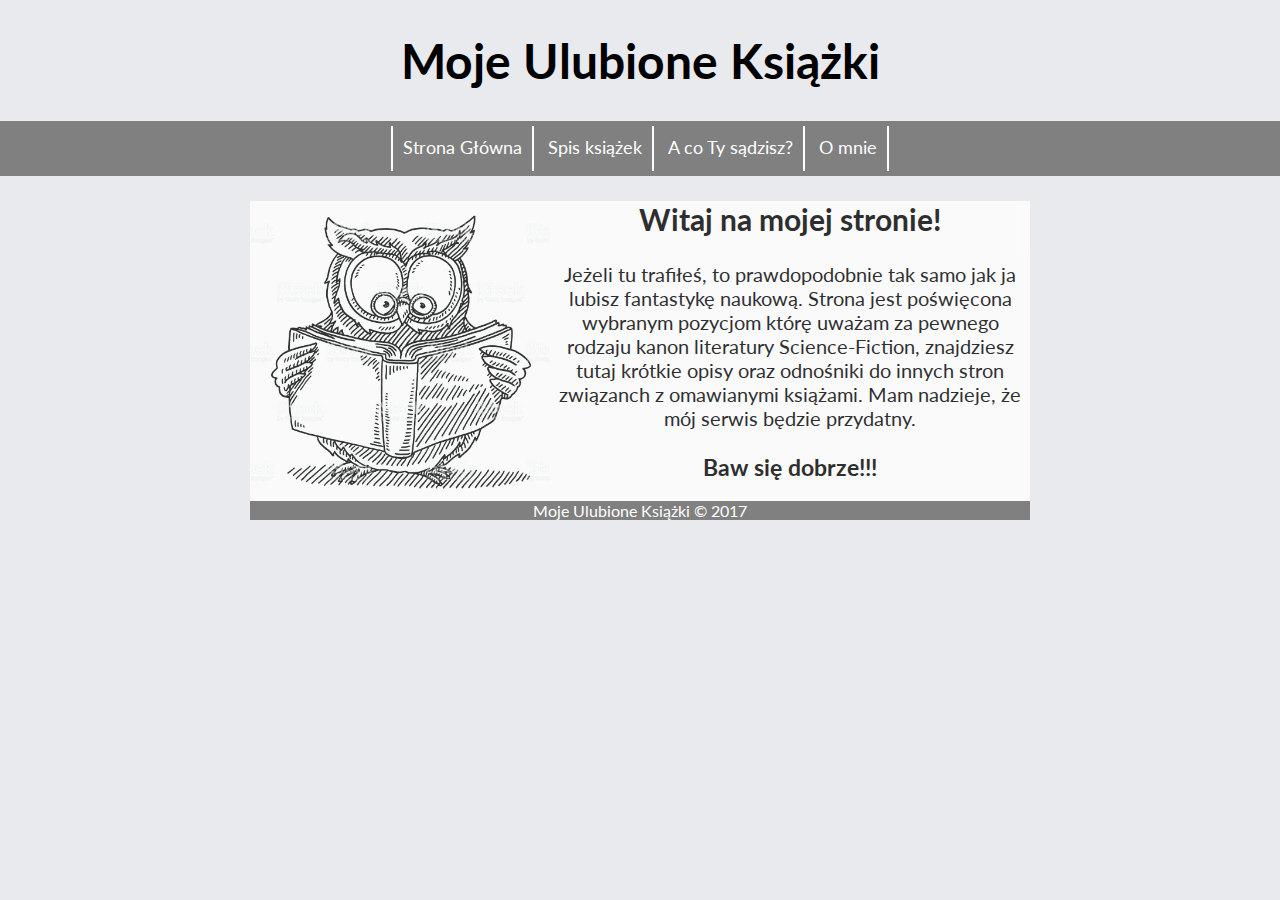
<file: Project/index.html>
﻿<!DOCTYPE HTML>
<html lang="pl">
	<head>
	<link rel="stylesheet" href="style1.css" type="text/css">
	<link href="https://fonts.googleapis.com/css?family=Lato" rel="stylesheet">
	<title>Moja Strona</title>
	<meta charset="utf-8" />
	<meta name="description" content="Oto strona z moimi ulubionymi książkami!"/>
	<meta name="keywords" content="książki, fanstastyka, fantastyka naukowa, najlepsze książki Sci-Fi"/>
	<meta http-equiv="X-UA-Compatible" content="IE=edge,chrome=1"/>
	</head>
	<body>
		<div id="conteiner">
			<div id="head"><h1>Moje Ulubione Książki</h1></div>
				<div id="menu">
					<div class="hcbutton"><a href="index.html"</a>Strona Główna</div>
					<div class="hcbutton"><a href="spis_ksiazek.html"</a>Spis książek</div>
					<div class="hcbutton"><a href="komentarze.php"<a/>A co Ty sądzisz?</div>
					<div class="hcbutton"><a href="O_mnie.html"</a>O mnie</div>
					<div style="clear:both"></div>
				</div>
				<div id="content" style="background-color:white; height:300px">
				<img src="Okladki/Sowa.jpeg" alt="Obrazek" align="left" width="300px" height="300px"/>
				<h2>Witaj na mojej stronie!</h2> Jeżeli tu trafiłeś, to prawdopodobnie tak samo jak ja lubisz fantastykę naukową. Strona jest poświęcona wybranym pozycjom którę uważam za pewnego rodzaju kanon literatury Science-Fiction, znajdziesz tutaj krótkie opisy oraz odnośniki do innych stron związanch z omawianymi książami.  Mam nadzieje, że mój serwis będzie przydatny. <h3>Baw się dobrze!!!</h3>
				</div>
				<div id="stopka">Moje Ulubione Książki &copy 2017</div>
		</div>
	<script src="jquery-1.11.3.min.js"></script>
	<script>

	$(document).ready(function() {
	var NavY = $('#menu').offset().top;
	 
	var stickyMenu = function(){
	var ScrollY = $(window).scrollTop();
		  
	if (ScrollY > NavY) { 
		$('#menu').addClass('sticky');
	} else {
		$('#menu').removeClass('sticky'); 
	}
	};
	 
	stickyMenu();
	 
	$(window).scroll(function() {
		stickyMenu();
	});
	});
	
	</script>

	</body>
	</html>
</file>
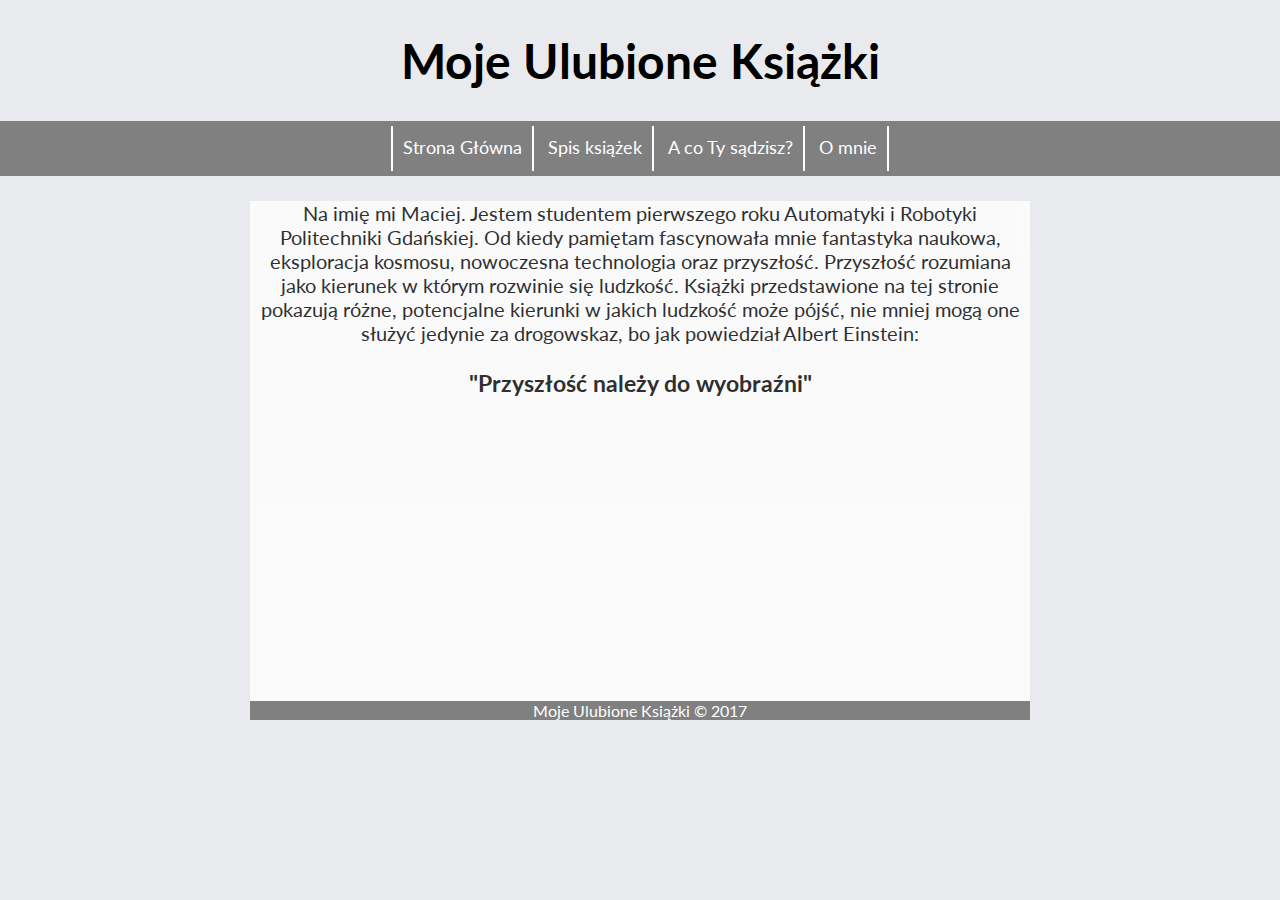
<file: Project/O_mnie.html>
﻿<!DOCTYPE HTML>
<html lang="pl">
	<head>
	<link rel="stylesheet" href="style1.css" type="text/css">
	<link href="https://fonts.googleapis.com/css?family=Lato" rel="stylesheet">
	<title>Moja Strona</title>
	<meta charset="utf-8" />
	<meta name="description" content="Oto strona z moimi ulubionymi książkami!"/>
	<meta name="keywords" content="książki, fanstastyka, fantastyka naukowa, najlepsze książki Sci-Fi"/>
	<meta http-equiv="X-UA-Compatible" content="IE=edge,chrome=1"/>
	</head>
	<body>
		<div id="conteiner">
			<div id="head"><h1>Moje Ulubione Książki</h1></div>
				<div id="menu">
					<div class="hcbutton"><a href="index.html"</a>Strona Główna</div>
					<div class="hcbutton"><a href="spis_ksiazek.html"</a>Spis książek</div>
					<div class="hcbutton"><a href="komentarze.php"<a/>A co Ty sądzisz?</div>
					<div class="hcbutton"><a href="O_mnie.html"</a>O mnie</div>
					<div style="clear:both"></div>
				</div>
				<div id="content" style="background-color:white; height:500px">
				<h2> </h2> Na imię mi Maciej. Jestem studentem pierwszego roku Automatyki i Robotyki Politechniki Gdańskiej. Od kiedy pamiętam fascynowała mnie fantastyka naukowa, eksploracja kosmosu, nowoczesna technologia oraz przyszłość. Przyszłość rozumiana jako kierunek w którym rozwinie się ludzkość. Książki przedstawione na tej stronie pokazują różne, potencjalne kierunki w jakich ludzkość może pójść, nie mniej mogą one służyć jedynie za drogowskaz, bo jak powiedział Albert Einstein:<h3>"Przyszłość należy do wyobraźni"</h3>
				</div>
				<div id="stopka">Moje Ulubione Książki &copy 2017</div>
		</div>
	<script src="jquery-1.11.3.min.js"></script>
	<script>

	$(document).ready(function() {
	var NavY = $('#menu').offset().top;
	 
	var stickyMenu = function(){
	var ScrollY = $(window).scrollTop();
		  
	if (ScrollY > NavY) { 
		$('#menu').addClass('sticky');
	} else {
		$('#menu').removeClass('sticky'); 
	}
	};
	 
	stickyMenu();
	 
	$(window).scroll(function() {
		stickyMenu();
	});
	});
	
	</script>
	</body>
	</html>
</file>
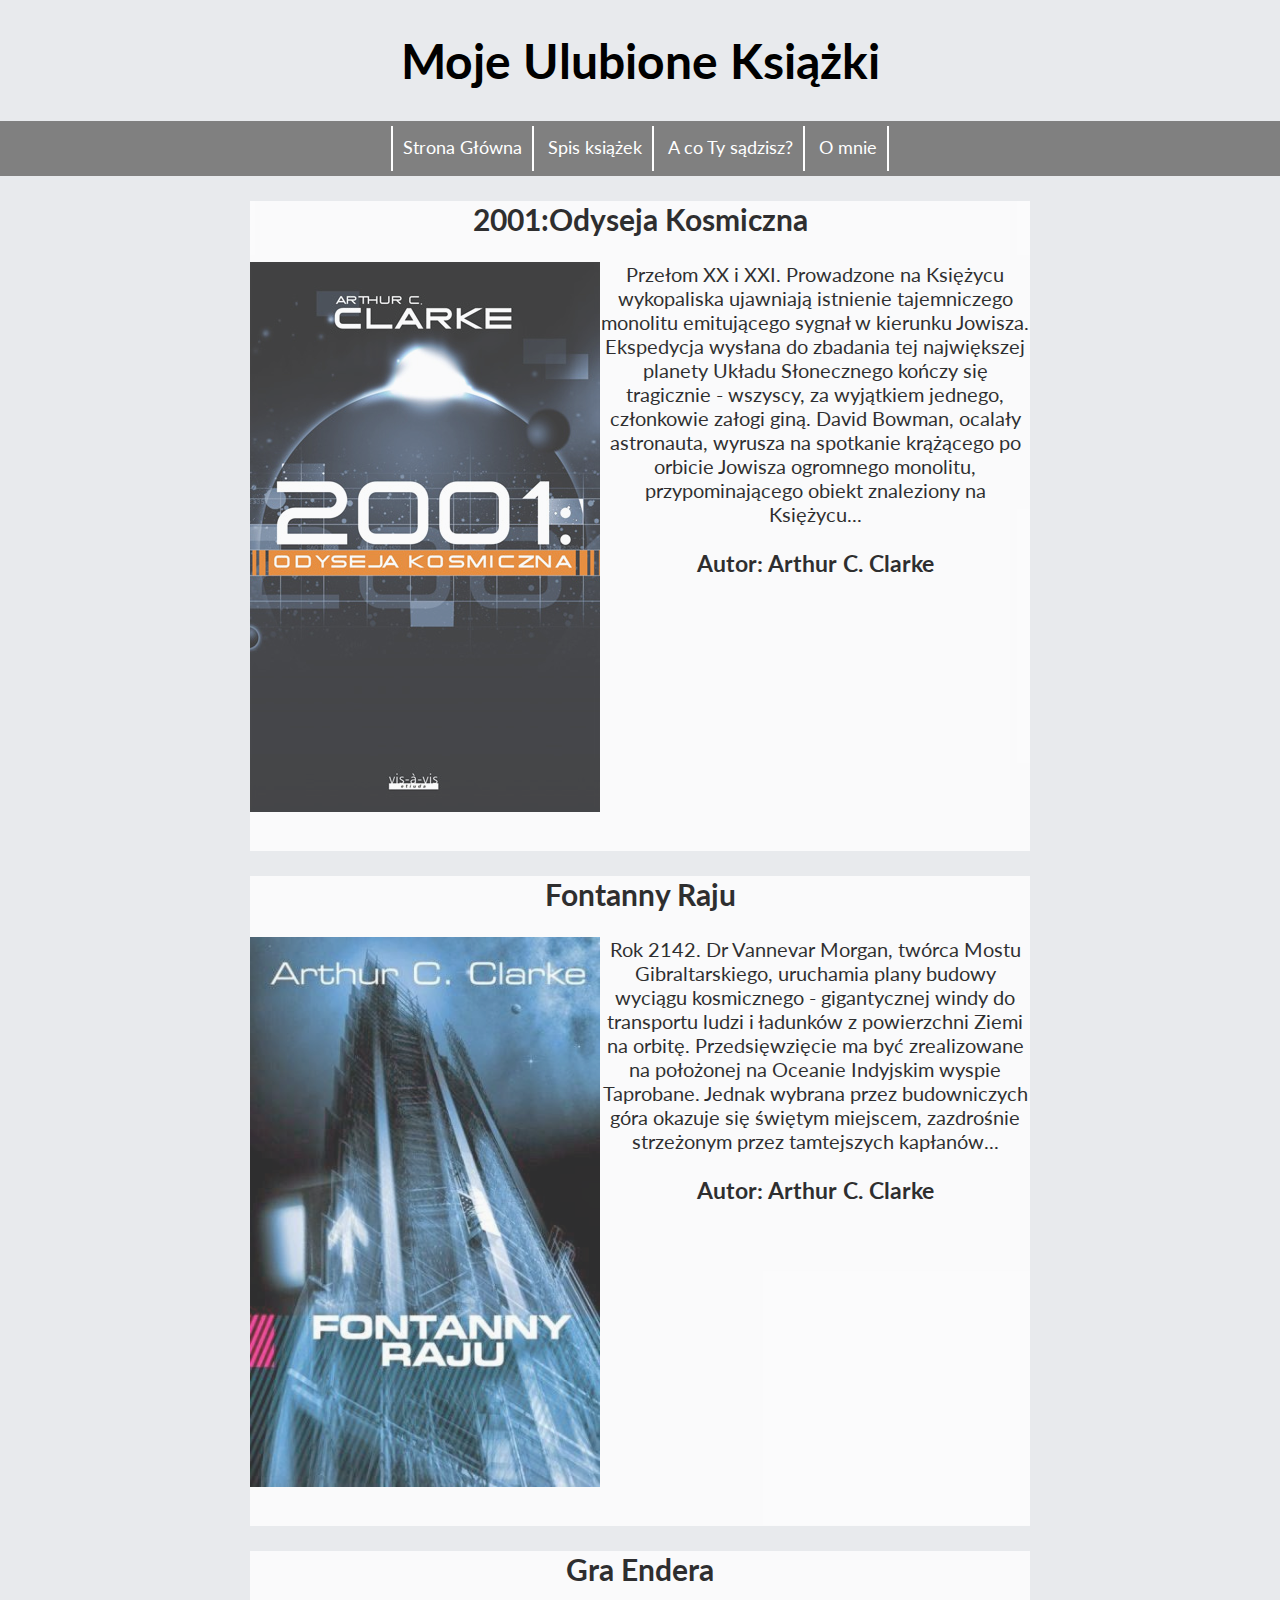
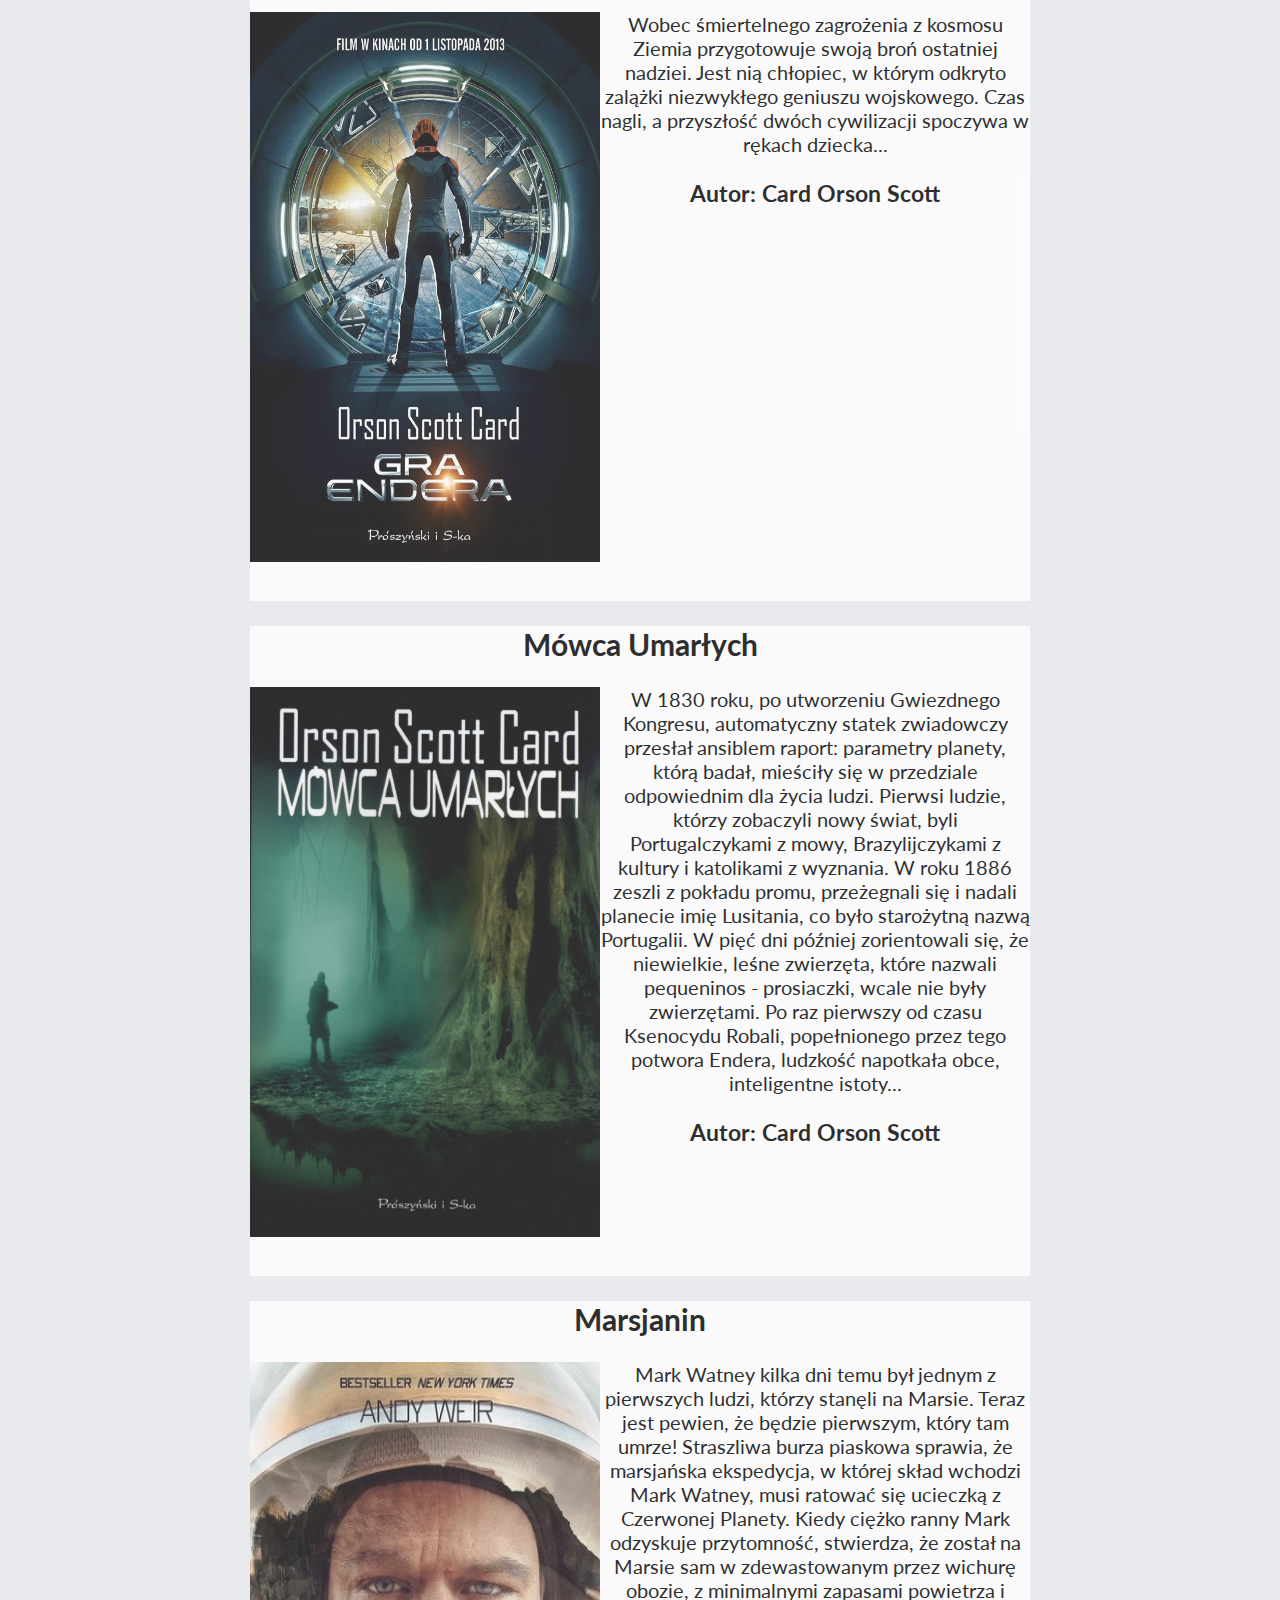
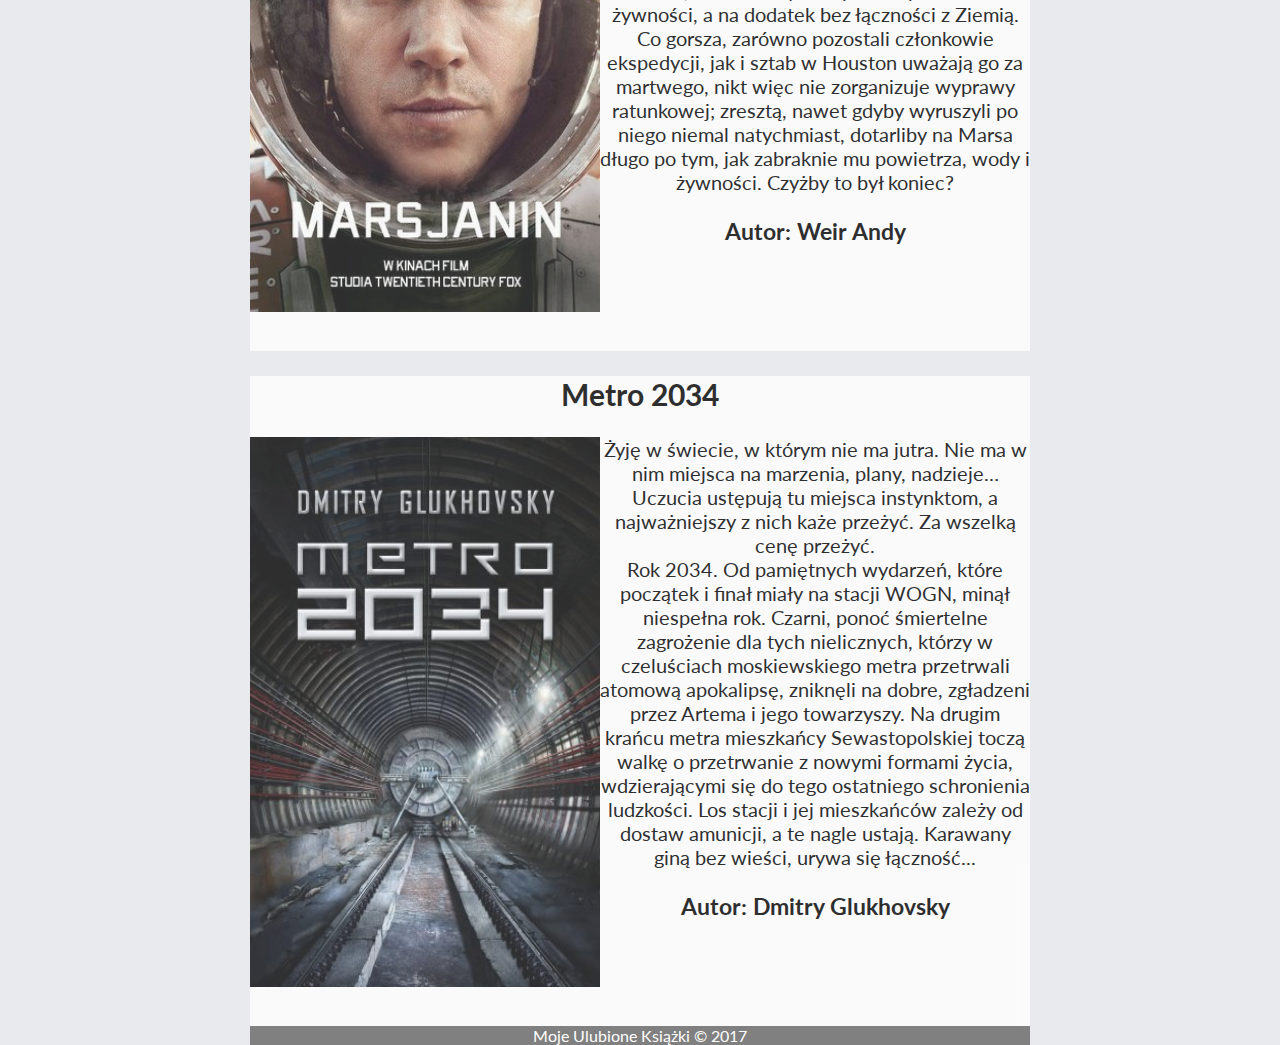
<file: Project/spis_ksiazek.html>
﻿<!DOCTYPE HTML>
<html lang="pl">
	<head>
	<link rel="stylesheet" href="style1.css" type="text/css">
	<link href="https://fonts.googleapis.com/css?family=Lato" rel="stylesheet">
	<title>Moja Strona</title>
	<meta charset="utf-8" />
	<meta name="description" content="Oto strona z moimi ulubionymi książkami!"/>
	<meta name="keywords" content="książki, fanstastyka, fantastyka naukowa, najlepsze książki Sci-Fi"/>
	<meta http-equiv="X-UA-Compatible" content="IE=edge,chrome=1"/>
	</head>
	<body>
		<div id="conteiner">
			<div id="head"><h1>Moje Ulubione Książki</h1></div>
				<div id="menu">
					<div class="hcbutton"><a href="index.html"</a>Strona Główna</div>
					<div class="hcbutton"><a href="spis_ksiazek.html"</a>Spis książek</div>
					<div class="hcbutton"><a href="komentarze.php"<a/>A co Ty sądzisz?</div>
					<div class="hcbutton"><a href="O_mnie.html"</a>O mnie</div>
					<div style="clear:both"></div>
				</div>
				<div id="content">
					<div class="bookconteiner"><h2>2001:Odyseja Kosmiczna</h2><img src="Okladki/2001_A_Space_Odyssey.jpeg" alt="2001: Odyseja Kosmiczna" align="left" height="550px" width="350px"/>Przełom XX i XXI. Prowadzone na Księżycu wykopaliska ujawniają istnienie tajemniczego monolitu emitującego sygnał w kierunku Jowisza. Ekspedycja wysłana do zbadania tej największej planety Układu Słonecznego kończy się tragicznie - wszyscy, za wyjątkiem jednego, członkowie załogi giną. David Bowman, ocalały astronauta, wyrusza na spotkanie krążącego po orbicie Jowisza ogromnego monolitu, przypominającego obiekt znaleziony na Księżycu...</br><h3>Autor: Arthur C. Clarke</h3></div>
				
				
					<div class="bookconteiner"><h2>Fontanny Raju</h2><img src="Okladki/Fonntany_Raju.jpeg" alt="Fontanny_Raju" align="left" height="550px" width="350px"/>Rok 2142. Dr Vannevar Morgan, twórca Mostu Gibraltarskiego, uruchamia plany budowy wyciągu kosmicznego - gigantycznej windy do transportu ludzi i ładunków z powierzchni Ziemi na orbitę. Przedsięwzięcie ma być zrealizowane na położonej na Oceanie Indyjskim wyspie Taprobane. Jednak wybrana przez budowniczych góra okazuje się świętym miejscem, zazdrośnie strzeżonym przez tamtejszych kapłanów...</br><h3>Autor: Arthur C. Clarke</h3></div>
					
					
					<div class="bookconteiner"><h2>Gra Endera</h2><img src="Okladki/Gra_Endera.jpeg" alt="Gra_Endera" align="left" height="550px" width="350px"/>Wobec śmiertelnego zagrożenia z kosmosu Ziemia przygotowuje swoją broń ostatniej nadziei. Jest nią chłopiec, w którym odkryto zalążki niezwykłego geniuszu wojskowego. Czas nagli, a przyszłość dwóch cywilizacji spoczywa w rękach dziecka... </br><h3>Autor: Card Orson Scott</h3></div>
					
					
					<div class="bookconteiner"><h2>Mówca Umarłych</h2><img src="Okladki/Mowca_Umarlych.jpeg" alt="Mowca_Umarlych" align="left" height="550px" width="350px"/>W 1830 roku, po utworzeniu Gwiezdnego Kongresu, automatyczny statek zwiadowczy przesłał ansiblem raport: parametry planety, którą badał, mieściły się w przedziale odpowiednim dla życia ludzi. Pierwsi ludzie, którzy zobaczyli nowy świat, byli Portugalczykami z mowy, Brazylijczykami z kultury i katolikami z wyznania. W roku 1886 zeszli z pokładu promu, przeżegnali się i nadali planecie imię Lusitania, co było starożytną nazwą Portugalii. W pięć dni później zorientowali się, że niewielkie, leśne zwierzęta, które nazwali pequeninos - prosiaczki, wcale nie były zwierzętami. Po raz pierwszy od czasu Ksenocydu Robali, popełnionego przez tego potwora Endera, ludzkość napotkała obce, inteligentne istoty...</br><h3>Autor: Card Orson Scott</h3></div>
					
					
					<div class="bookconteiner"><h2>Marsjanin</h2><img src="Okladki/Marsjanin.jpeg" alt="Marsjanin" align="left" height="550px" width="350px"/>Mark Watney kilka dni temu był jednym z pierwszych ludzi, którzy stanęli na Marsie. Teraz jest pewien, że będzie pierwszym, który tam umrze! 
					Straszliwa burza piaskowa sprawia, że marsjańska ekspedycja, w której skład wchodzi Mark Watney, musi ratować się ucieczką z Czerwonej Planety. Kiedy ciężko ranny Mark odzyskuje przytomność, stwierdza, że został na Marsie sam w zdewastowanym przez wichurę obozie, z minimalnymi zapasami powietrza i żywności, a na dodatek bez łączności z Ziemią. Co gorsza, zarówno pozostali członkowie ekspedycji, jak i sztab w Houston uważają go za martwego, nikt więc nie zorganizuje wyprawy ratunkowej; zresztą, nawet gdyby wyruszyli po niego niemal natychmiast, dotarliby na Marsa długo po tym, jak zabraknie mu powietrza, wody i żywności. Czyżby to był koniec?
					</br><h3>Autor: Weir Andy</h3></div>
					
					
					<div class="bookconteiner"><h2>Metro 2034</h2><img src="Okladki/Metro_2034.jpeg" alt="Metro_2034" align="left" height="550px" width="350px"/>Żyję w świecie, w którym nie ma jutra. Nie ma w nim miejsca na marzenia, plany, nadzieje… Uczucia ustępują tu miejsca instynktom, a najważniejszy z nich każe przeżyć. Za wszelką cenę przeżyć.</br> Rok 2034. Od pamiętnych wydarzeń, które początek i finał miały na stacji WOGN, minął niespełna rok. Czarni, ponoć śmiertelne zagrożenie dla tych nielicznych, którzy w czeluściach moskiewskiego metra przetrwali atomową apokalipsę, zniknęli na dobre, zgładzeni przez Artema i jego towarzyszy. Na drugim krańcu metra mieszkańcy Sewastopolskiej toczą walkę o przetrwanie z nowymi formami życia, wdzierającymi się do tego ostatniego schronienia ludzkości. Los stacji i jej mieszkańców zależy od dostaw amunicji, a te nagle ustają. Karawany giną bez wieści, urywa się łączność...
					
					</br><h3>Autor: Dmitry Glukhovsky</h3></div>
			
				</div>
				<div id="stopka">Moje Ulubione Książki &copy 2017</div>
		</div>
	<script src="jquery-1.11.3.min.js"></script>
	<script>

	$(document).ready(function() {
	var NavY = $('#menu').offset().top;
	 
	var stickyMenu = function(){
	var ScrollY = $(window).scrollTop();
		  
	if (ScrollY > NavY) { 
		$('#menu').addClass('sticky');
	} else {
		$('#menu').removeClass('sticky'); 
	}
	};
	 
	stickyMenu();
	 
	$(window).scroll(function() {
		stickyMenu();
	});
	});
	
	</script>
	</body>
	</html>
</file>
<file: Project/style1.css>
body{
	margin:0;
	padding:0;
	background-color:#e8eaed;
	font-family: 'Lato', sans-serif;
}
a:link{
    text-decoration:none;
	color:white;
  }
  a:visited{
    text-decoration:none;
	color:white;
  }
  a:hover{
    text-decoration:none;
	color:black;
  }
#conteiner{
width:100%;

}
#head{
	color:black;
	text-align:center;
	font-size:24px;
}
#menu{
	width:100%;
	background-color:gray;
	margin-button:10px;
	padding-top:5px;
	padding-bottom:5px;
	text-align:center;
}
#content{
	text-align:center;
	color:black;
	font-size:20px;
	opacity:0.8;
	width:780px;
	margin-left:auto;
	margin-right:auto;
	clear:both;
}
.hcbutton{
	display:inline-block;
	font-size:18px;
	min-width:50px;
	height:25px;
	text-align:center;
	border-right: 2px solid white;
	padding:10px;
	color:white;
}
.hcbutton:first-child{
	border-left: 2px solid white;
}
.hcbutton:hover{
	background-color:#ff8447;
	cursor:picker;
	color:black;
}
.bookconteiner{
	width:100%;
	margin-top:10px;
	height:650px;
	background-color:white;
	text-align:center;
}
.sticky{
	width:100%;
	position:fixed;
	left:0;
	top:0;
	z-index:100;
}
.sconteiner{
	width:100%;
	margin-top:10px;
	padding-bottom:10px;
	background-color:white;
	text-align:center;
}
.edit{
	width:100%;
	margin-top:10px;
	margin-bottom:10px;
	background-color:white;
	text-align:center;
}
#stopka{
	clear:both;
	background-color: grey;
	text-align:center;
	width:780px;
	margin-left:auto;
	margin-right:auto;
}
</file>
